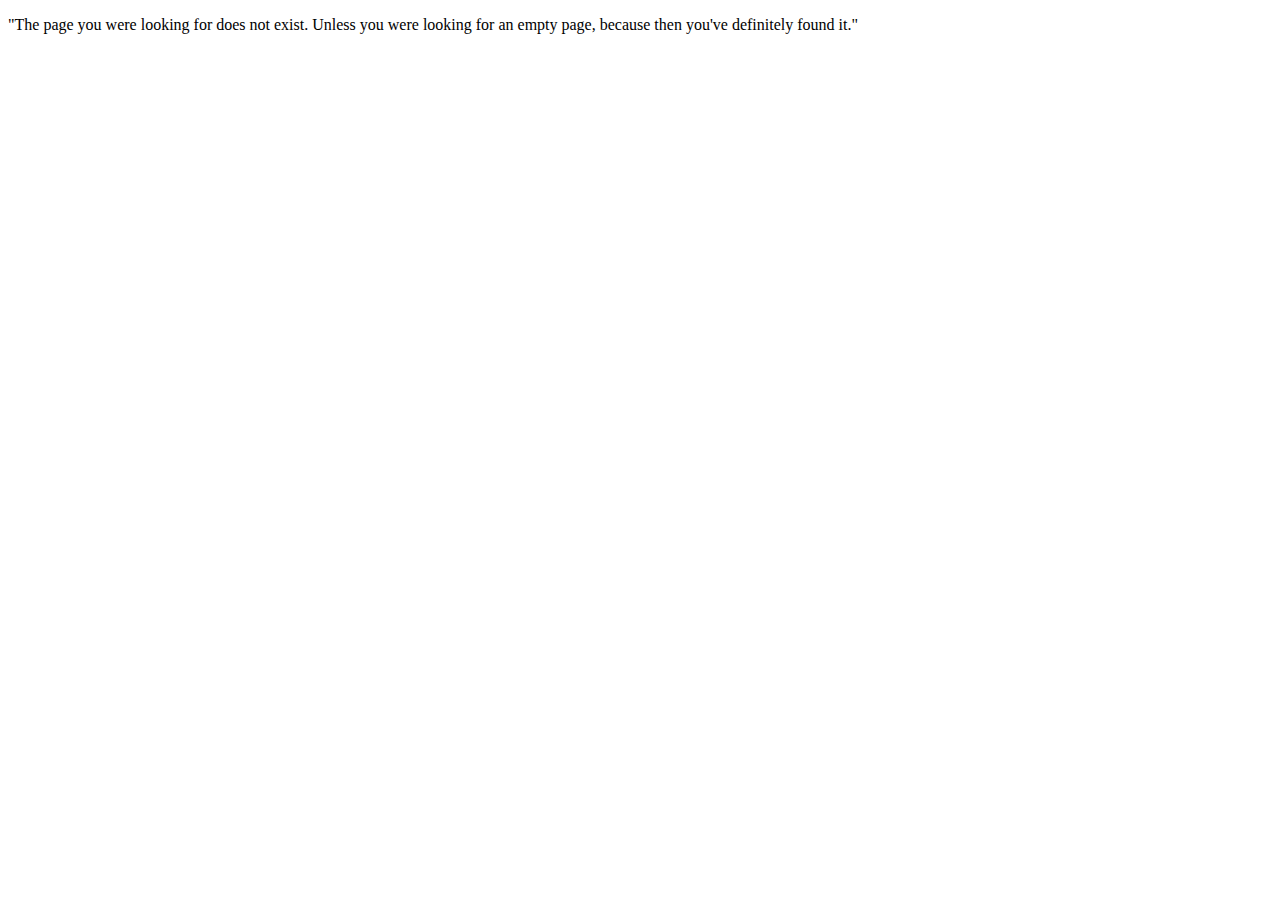
<file: case-studies.html>
<!DOCTYPE html>
<html lang="en">
<head>
    <meta charset="UTF-8">
    <title>Title</title>
</head>
<body>
<p>"The page you were looking for does not exist. Unless you were looking for an empty page, because then you've definitely found it."</p>

</body>
</html>
</file>
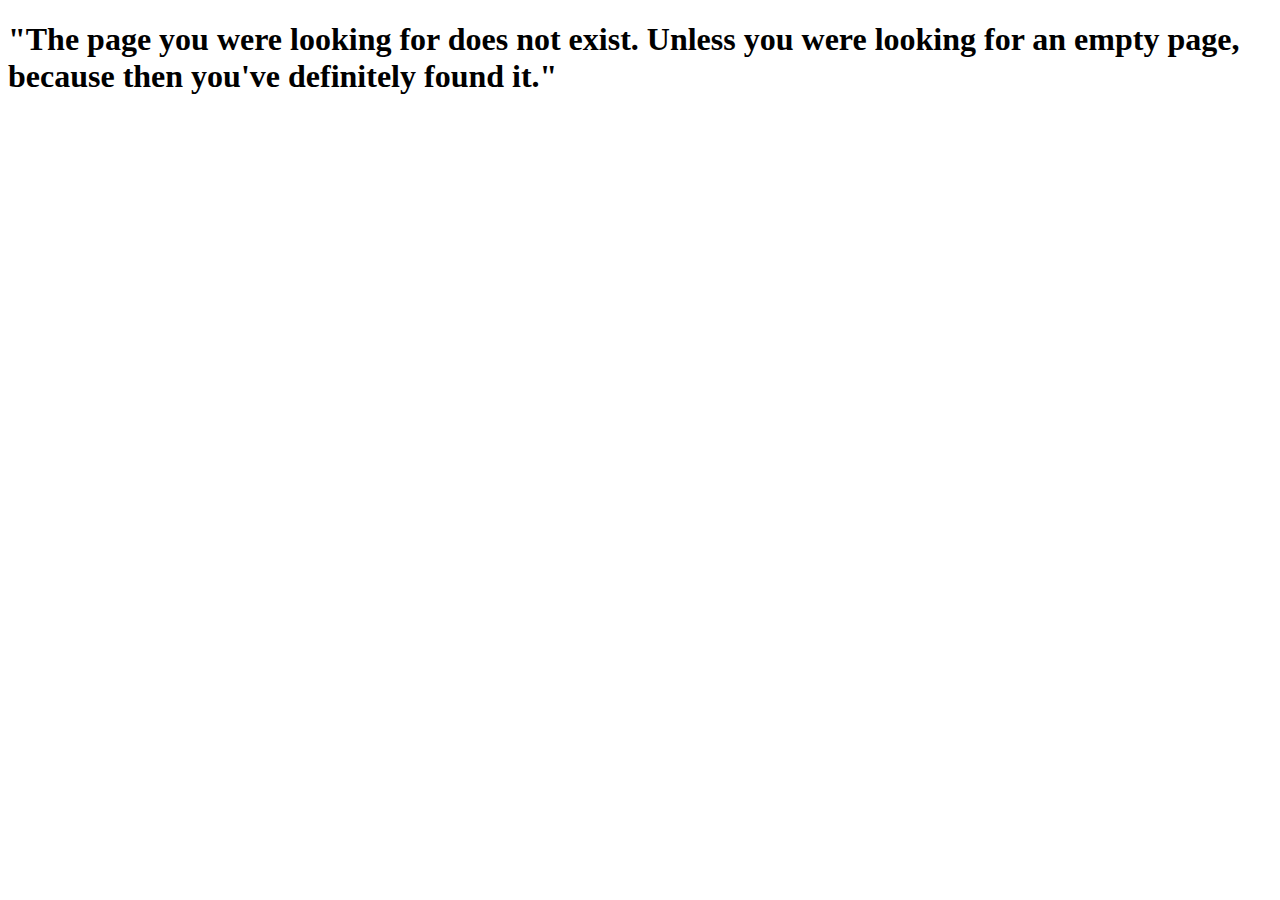
<file: contact-us.html>
<!DOCTYPE html>
<html lang="en">
<head>
    <meta charset="UTF-8">
    <title>Title</title>
</head>
<body>
<h1>"The page you were looking for does not exist. Unless you were looking for an empty page, because then you've definitely found it."</h1>

</body>
</html>
</file>
